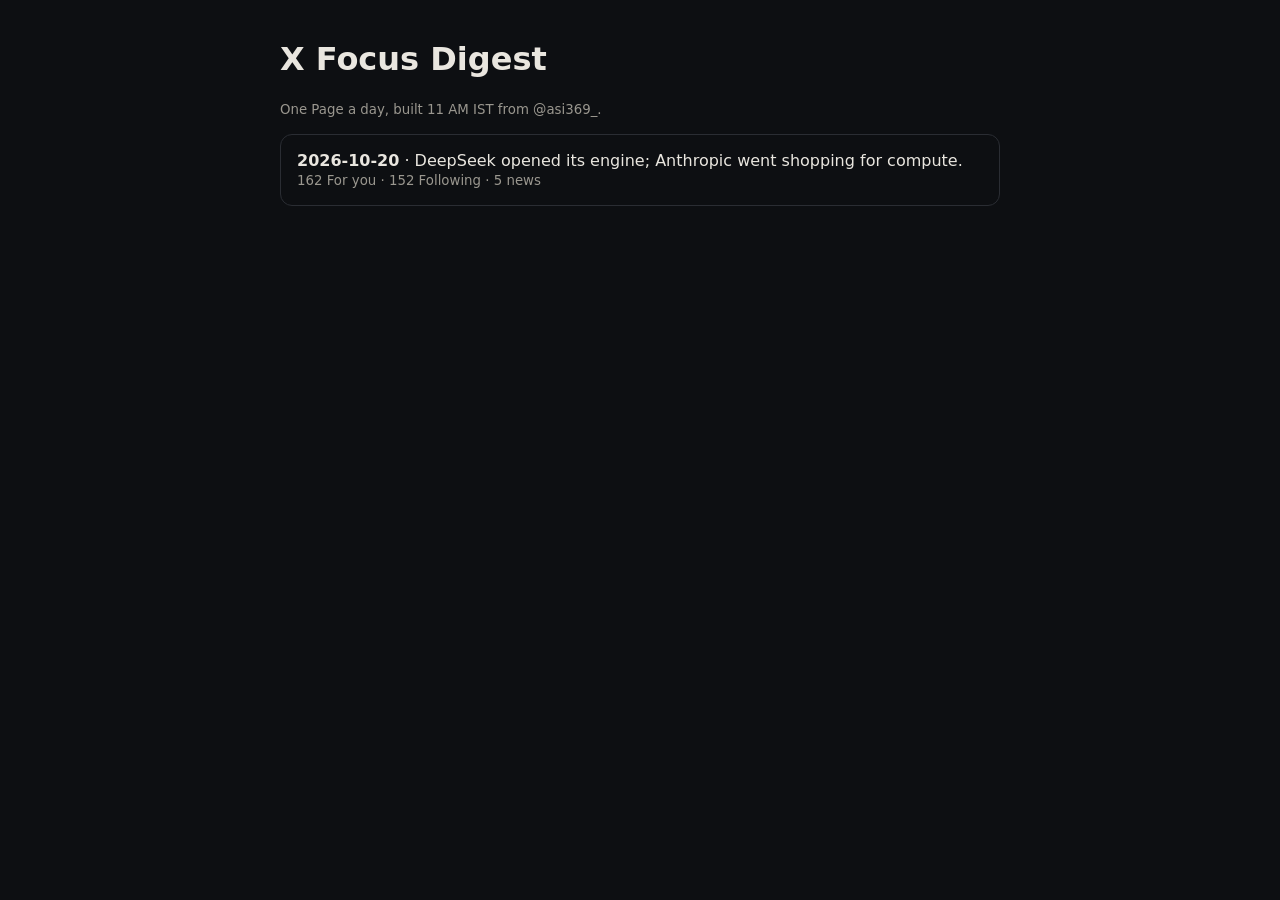
<file: x-digest/index.html>
<!doctype html><html><head><meta charset="utf-8"><meta name="viewport" content="width=device-width,initial-scale=1"><title>X Focus Digest archive</title><style>body{font-family:system-ui;background:#0d0f12;color:#e9e6df;max-width:720px;margin:40px auto;padding:0 20px}a{color:#e9e6df;text-decoration:none;display:block;padding:16px;border:1px solid #2a2d33;border-radius:12px;margin:10px 0}a:hover{border-color:#888}small{color:#9a978f}</style></head><body><h1>X Focus Digest</h1><p><small>One Page a day, built 11 AM IST from @asi369_.</small></p><a href="2026-10-20/"><b>2026-10-20</b> · DeepSeek opened its engine; Anthropic went shopping for compute.<br><small>162 For you · 152 Following · 5 news</small></a></body></html>
</file>
